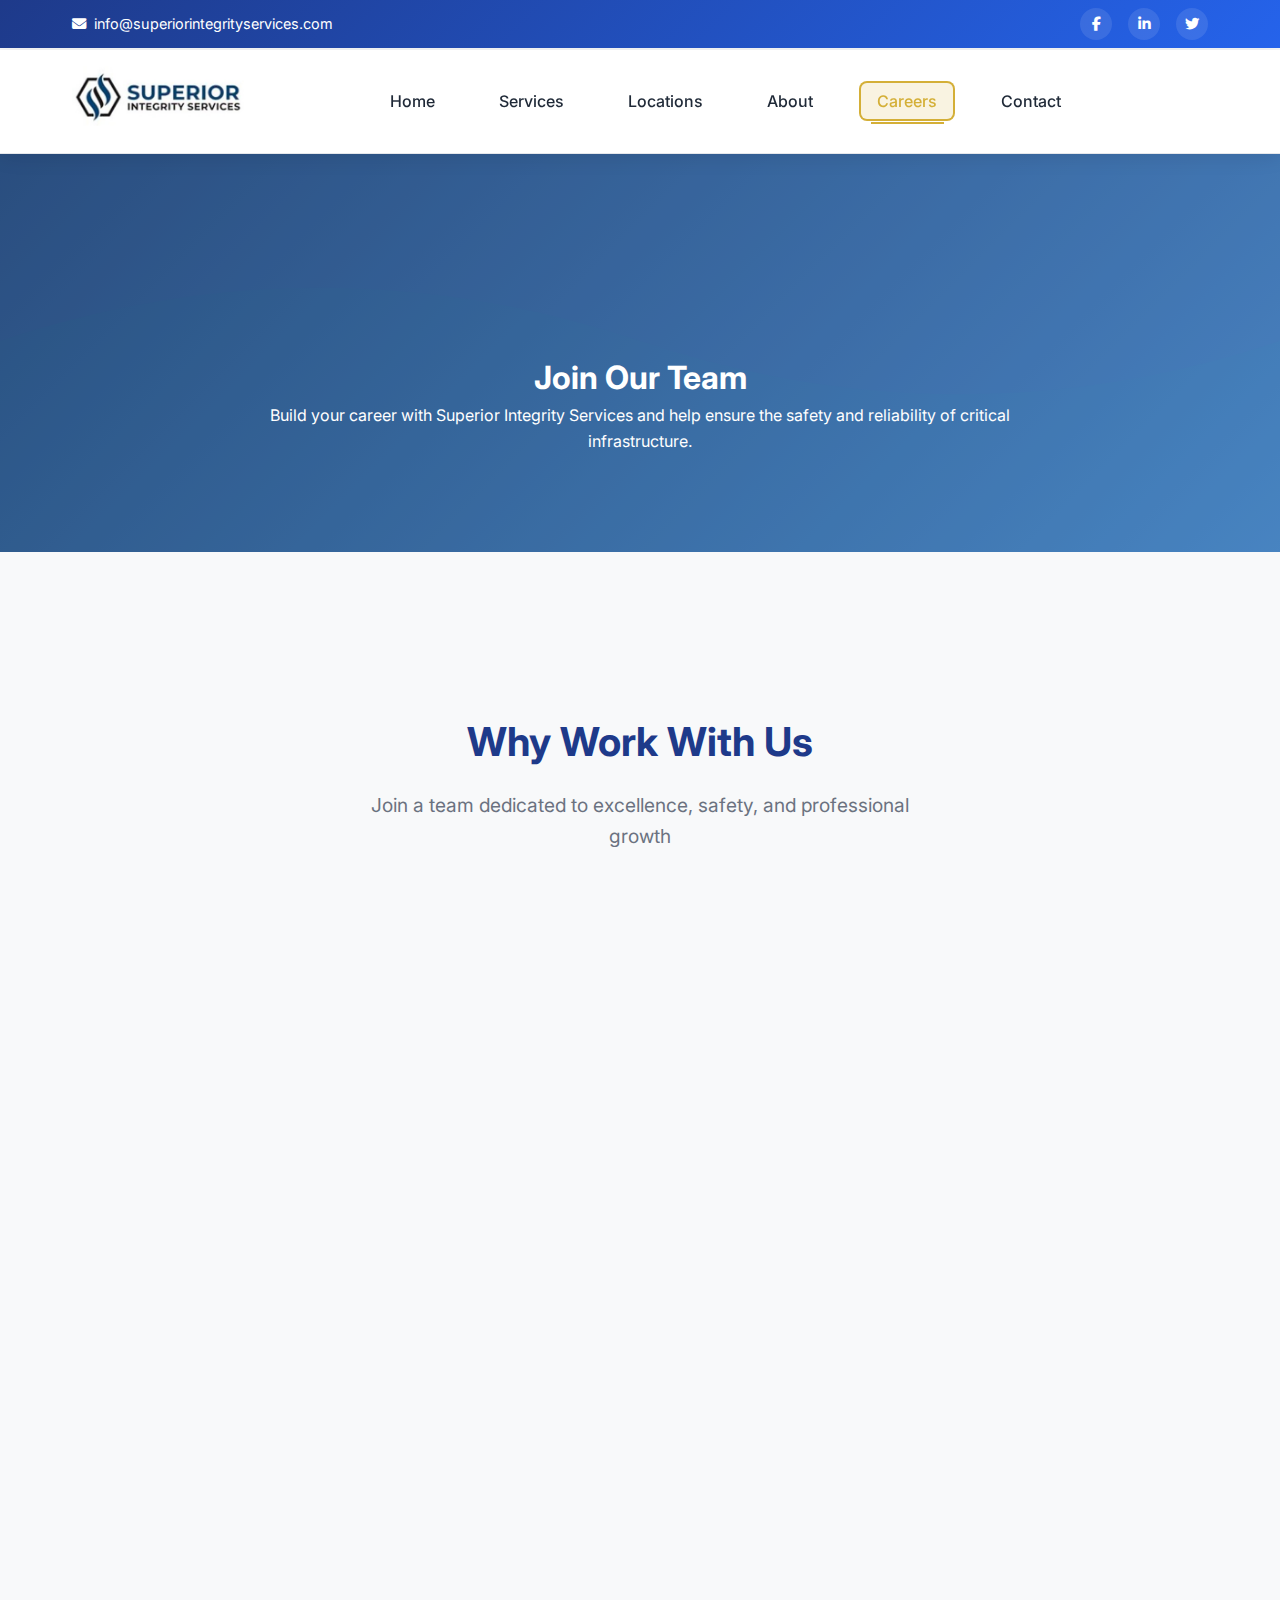
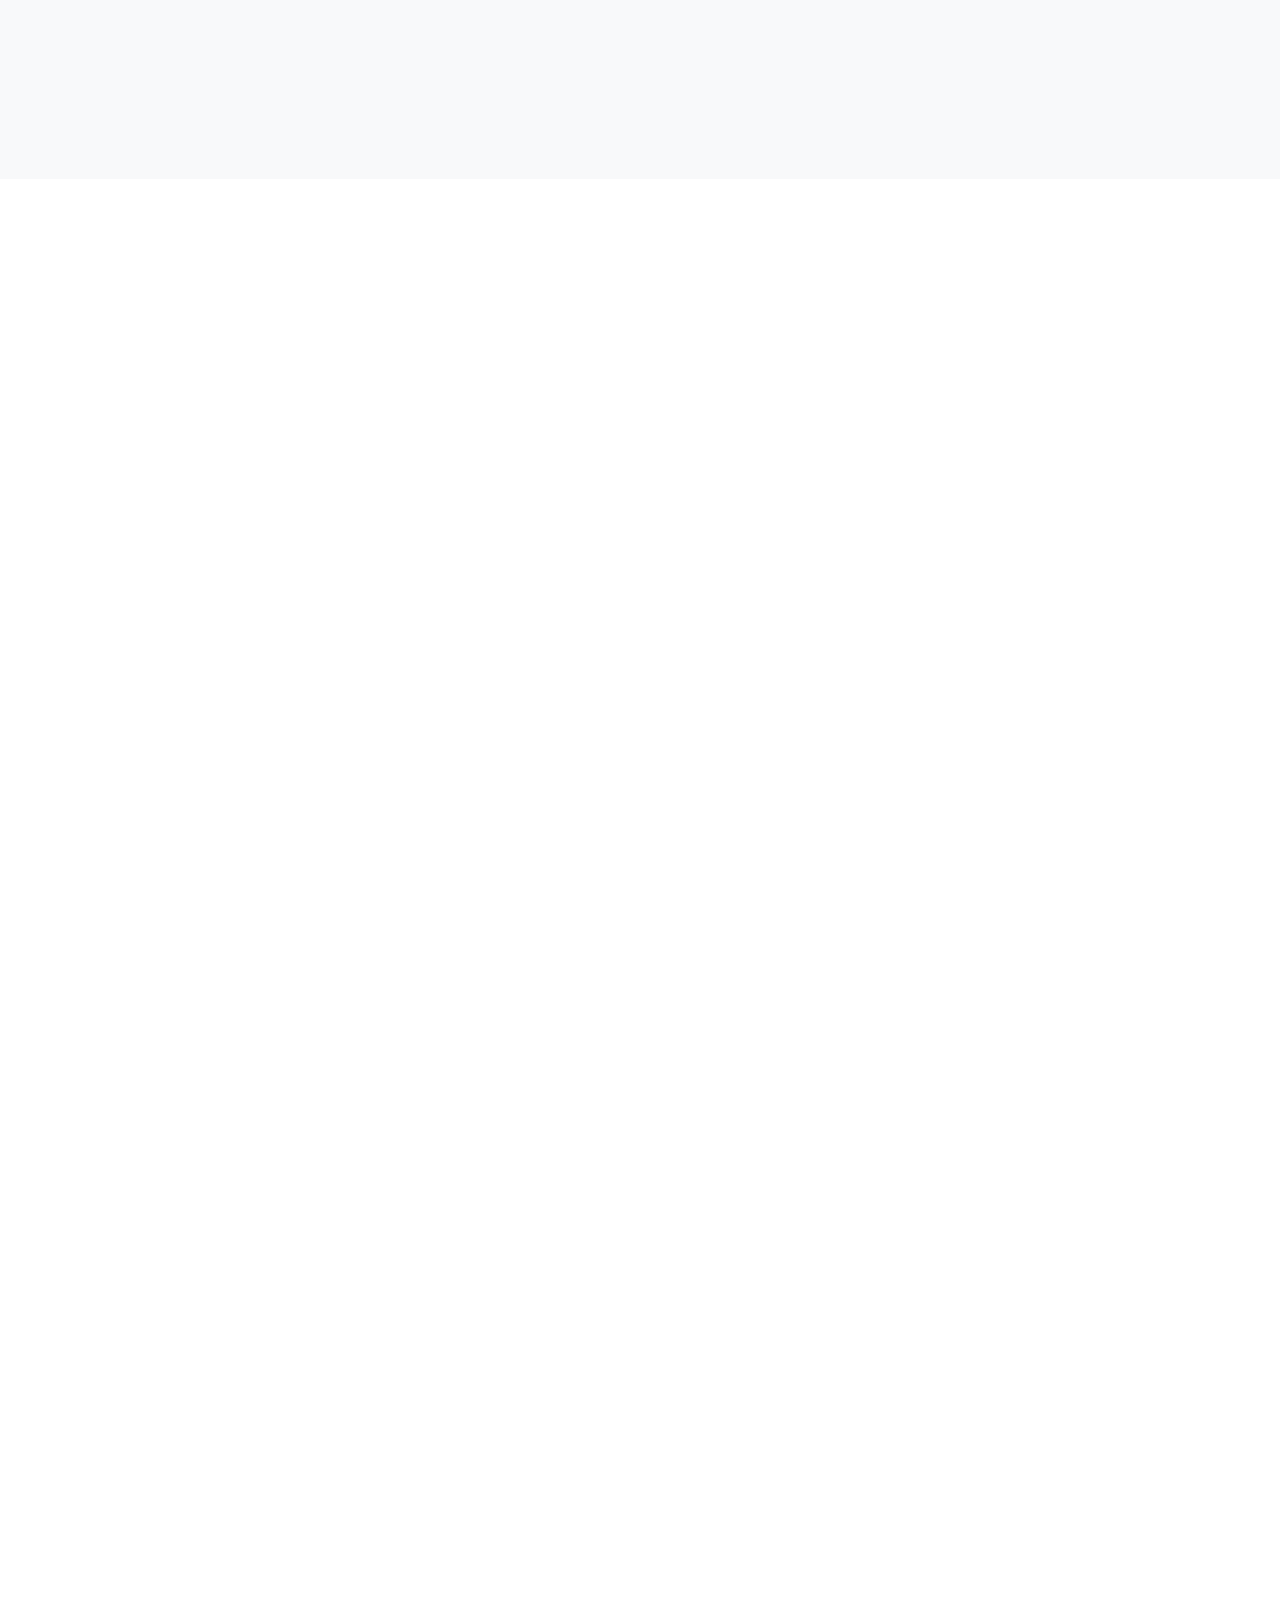
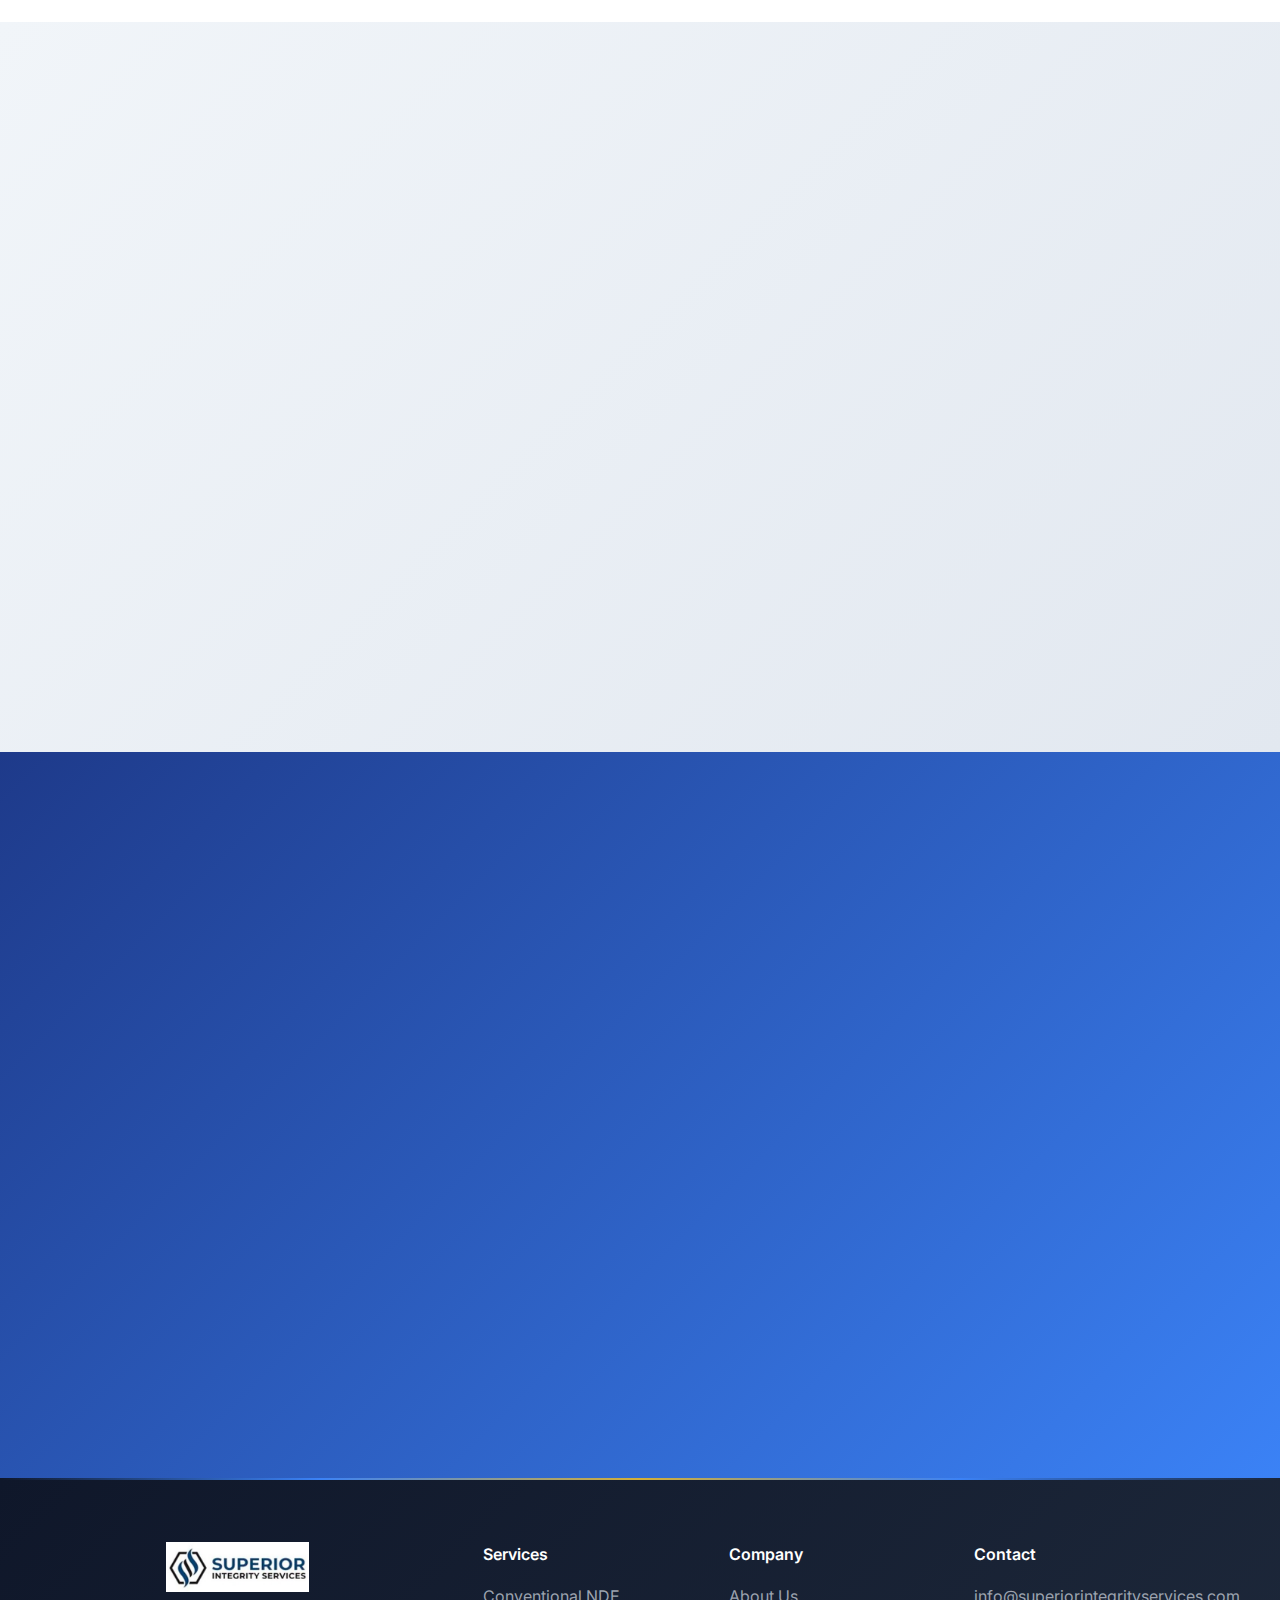
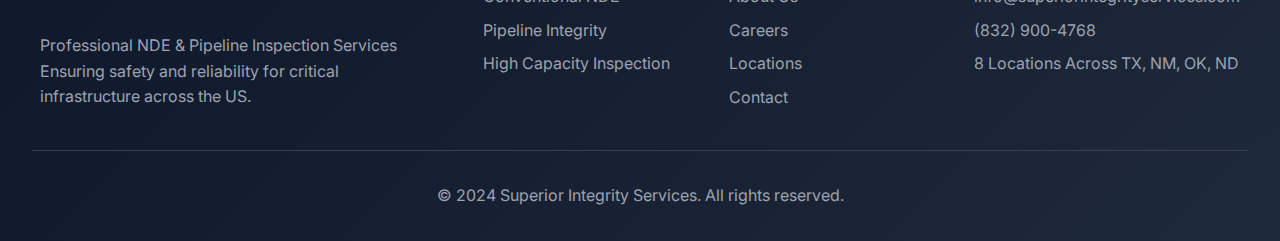
<file: careers.html>
<!DOCTYPE html>
<html lang="en">
<head>
    <meta charset="UTF-8">
    <meta name="viewport" content="width=device-width, initial-scale=1.0">
    <title>Careers - Superior Integrity Services</title>
    <meta name="description" content="Join the Superior Integrity Services team. Explore career opportunities in NDE and pipeline inspection across Texas, New Mexico, Oklahoma, and North Dakota.">
    <meta http-equiv="Cache-Control" content="no-cache, no-store, must-revalidate">
    <meta http-equiv="Pragma" content="no-cache">
    <meta http-equiv="Expires" content="0">
    <link rel="stylesheet" href="styles.css?v=2024">
    <link rel="preconnect" href="https://fonts.googleapis.com">
    <link rel="preconnect" href="https://fonts.gstatic.com" crossorigin>
    <link href="https://fonts.googleapis.com/css2?family=Inter:wght@300;400;500;600;700&display=swap" rel="stylesheet">
    <link rel="stylesheet" href="https://cdnjs.cloudflare.com/ajax/libs/font-awesome/6.4.0/css/all.min.css">
</head>
<body>
    <!-- Top Bar -->
    <div class="top-bar" id="topBar">
        <div class="top-bar-container">
            <div class="top-bar-left">
                <a href="mailto:info@superiorintegrityservices.com" class="top-bar-link">
                    <i class="fas fa-envelope"></i>
                    info@superiorintegrityservices.com
                </a>
            </div>
            <div class="top-bar-right">
                <div class="social-links">
                    <a href="#" class="social-link" aria-label="Facebook">
                        <i class="fab fa-facebook-f"></i>
                    </a>
                    <a href="https://www.linkedin.com/company/superior-integrity-services/" target="_blank" class="social-link" aria-label="LinkedIn">
                        <i class="fab fa-linkedin-in"></i>
                    </a>
                    <a href="#" class="social-link" aria-label="Twitter">
                        <i class="fab fa-twitter"></i>
                    </a>
                </div>
            </div>
        </div>
    </div>

    <!-- Header -->
    <header class="header" id="mainHeader" style="background: white !important; background-color: white !important;">
        <div class="nav-container">
            <div class="logo">
                <a href="index.html" class="logo-link">
                    <img src="images/sis.jpg" alt="Superior Integrity Services Logo" class="logo-image">
                </a>
            </div>
            <nav class="nav">
                <ul class="nav-menu">
                    <li><a href="index.html">Home</a></li>
                    <li><a href="index.html#services">Services</a></li>
                    <li><a href="index.html#locations">Locations</a></li>
                    <li><a href="index.html#about">About</a></li>
                    <li><a href="careers.html" class="active">Careers</a></li>
                    <li><a href="index.html#contact">Contact</a></li>
                </ul>

                <button class="mobile-menu-toggle" aria-label="Toggle mobile menu">
                    <span></span>
                    <span></span>
                    <span></span>
                </button>
            </nav>
        </div>
    </header>

    <!-- Careers Hero Section -->
    <section class="careers-hero">
        <div class="hero-background"></div>
        <div class="hero-content">
            <h1 class="fade-in">Join Our Team</h1>
            <p class="fade-in fade-in-delay-1">Build your career with Superior Integrity Services and help ensure the safety and reliability of critical infrastructure.</p>
        </div>
    </section>

    <!-- Why Work With Us Section -->
    <section class="why-work-section">
        <div class="container">
            <div class="section-header">
                <h2 class="section-title fade-in">Why Work With Us</h2>
                <p class="section-subtitle fade-in fade-in-delay-1">Join a team dedicated to excellence, safety, and professional growth</p>
            </div>
            
            <div class="benefits-grid">
                <div class="benefit-card fade-in">
                    <div class="benefit-icon">
                        <i class="fas fa-hard-hat"></i>
                    </div>
                    <h3>Safety First</h3>
                    <p>We prioritize the safety and well-being of every team member with comprehensive training and safety protocols.</p>
                </div>
                
                <div class="benefit-card fade-in fade-in-delay-1">
                    <div class="benefit-icon">
                        <i class="fas fa-graduation-cap"></i>
                    </div>
                    <h3>Professional Development</h3>
                    <p>Continuous learning opportunities, certifications, and career advancement paths in the NDE industry.</p>
                </div>
                
                <div class="benefit-card fade-in fade-in-delay-2">
                    <div class="benefit-icon">
                        <i class="fas fa-users"></i>
                    </div>
                    <h3>Team Environment</h3>
                    <p>Work alongside experienced professionals in a collaborative and supportive team environment.</p>
                </div>
                
                <div class="benefit-card fade-in fade-in-delay-3">
                    <div class="benefit-icon">
                        <i class="fas fa-map-marked-alt"></i>
                    </div>
                    <h3>Multiple Locations</h3>
                    <p>Opportunities across Texas, New Mexico, Oklahoma, and North Dakota with travel assignments available.</p>
                </div>
                
                <div class="benefit-card fade-in">
                    <div class="benefit-icon">
                        <i class="fas fa-dollar-sign"></i>
                    </div>
                    <h3>Competitive Benefits</h3>
                    <p>Comprehensive benefits package including health insurance, retirement plans, and competitive compensation.</p>
                </div>
                
                <div class="benefit-card fade-in fade-in-delay-1">
                    <div class="benefit-icon">
                        <i class="fas fa-tools"></i>
                    </div>
                    <h3>Cutting-Edge Technology</h3>
                    <p>Work with the latest NDE equipment and advanced inspection technologies in the industry.</p>
                </div>
            </div>
        </div>
    </section>

    <!-- Current Openings Section -->
    <section class="openings-section">
        <div class="container">
            <div class="section-header">
                <h2 class="section-title fade-in">Current Openings</h2>
                <p class="section-subtitle fade-in fade-in-delay-1">Explore our available positions across multiple locations</p>
            </div>
            
            <!-- BambooHR Integration Container -->
            <div class="bamboohr-container fade-in fade-in-delay-2">
                <div class="bamboohr-iframe-wrapper">
                    <iframe 
                        src="https://superiorintegrityservices.bamboohr.com/careers"
                        width="100%" 
                        height="800"
                        frameborder="0"
                        scrolling="yes"
                        title="Superior Integrity Services Careers - Job Openings"
                        class="bamboohr-iframe">
                    </iframe>
                </div>
                
                <div class="bamboohr-fallback">
                    <p>Having trouble viewing the job listings?</p>
                    <a href="https://superiorintegrityservices.bamboohr.com/careers" target="_blank" class="btn btn-secondary">
                        Open in New Window
                    </a>
                </div>
            </div>
        </div>
    </section>

    <!-- Application Process Section -->
    <section class="process-section">
        <div class="container">
            <div class="section-header">
                <h2 class="section-title fade-in">Application Process</h2>
                <p class="section-subtitle fade-in fade-in-delay-1">Simple steps to join our team</p>
            </div>
            
            <div class="process-steps">
                <div class="step-item fade-in">
                    <div class="step-number">1</div>
                    <div class="step-content">
                        <h3>Apply Online</h3>
                        <p>Submit your application and resume through our BambooHR careers portal.</p>
                    </div>
                </div>
                
                <div class="step-item fade-in fade-in-delay-1">
                    <div class="step-number">2</div>
                    <div class="step-content">
                        <h3>Initial Review</h3>
                        <p>Our HR team will review your qualifications and experience.</p>
                    </div>
                </div>
                
                <div class="step-item fade-in fade-in-delay-2">
                    <div class="step-number">3</div>
                    <div class="step-content">
                        <h3>Interview</h3>
                        <p>Meet with our team to discuss the role and your career goals.</p>
                    </div>
                </div>
                
                <div class="step-item fade-in fade-in-delay-3">
                    <div class="step-number">4</div>
                    <div class="step-content">
                        <h3>Welcome Aboard</h3>
                        <p>Start your career with comprehensive onboarding and training.</p>
                    </div>
                </div>
            </div>
        </div>
    </section>

    <!-- Contact for Careers Section -->
    <section class="careers-contact">
        <div class="container">
            <div class="careers-contact-content">
                <div class="careers-contact-text fade-in">
                    <h2>Questions About Careers?</h2>
                    <p>Have questions about our open positions or want to learn more about working at Superior Integrity Services? We're here to help.</p>
                    <div class="contact-info">
                        <div class="contact-item">
                            <i class="fas fa-envelope"></i>
                            <a href="mailto:careers@superiorintegrityservices.com" class="contact-link">
                                careers@superiorintegrityservices.com
                            </a>
                        </div>
                        <div class="contact-item">
                            <i class="fas fa-phone"></i>
                            <a href="tel:+18329004768" class="contact-link">
                                (832) 900-4768
                            </a>
                        </div>
                    </div>
                    <div class="careers-contact-cta">
                        <a href="index.html#contact" class="btn btn-secondary">Contact</a>
                    </div>
                </div>
            </div>
        </div>
    </section>

    <!-- Footer -->
    <footer class="footer">
        <div class="footer-content">
            <div class="footer-section">
                <div class="footer-logo">
                    <a href="index.html" class="footer-logo-link">
                        <img src="images/sis.jpg" alt="Superior Integrity Services Logo" class="footer-logo-image">
                    </a>
                </div>
                <p>Professional NDE & Pipeline Inspection Services</p>
                <p>Ensuring safety and reliability for critical infrastructure across the US.</p>
            </div>
            
            <div class="footer-section">
                <h4>Services</h4>
                <ul>
                    <li><a href="index.html#services">Conventional NDE</a></li>
                    <li><a href="index.html#services">Pipeline Integrity</a></li>
                    <li><a href="index.html#services">High Capacity Inspection</a></li>
                </ul>
            </div>
            
            <div class="footer-section">
                <h4>Company</h4>
                <ul>
                    <li><a href="index.html#about">About Us</a></li>
                    <li><a href="careers.html">Careers</a></li>
                    <li><a href="index.html#locations">Locations</a></li>
                    <li><a href="index.html#contact">Contact</a></li>
                </ul>
            </div>
            
            <div class="footer-section">
                <h4>Contact</h4>
                <ul>
                    <li>info@superiorintegrityservices.com</li>
                    <li>(832) 900-4768</li>
                    <li>8 Locations Across TX, NM, OK, ND</li>
                </ul>
            </div>
        </div>
        
        <div class="footer-bottom">
            <p>&copy; 2024 Superior Integrity Services. All rights reserved.</p>
        </div>
    </footer>

    <script src="script.js"></script>
</body>
</html>
</file>
<file: styles.css>
/* Reset and Base Styles */
* {
    margin: 0;
    padding: 0;
    box-sizing: border-box;
}

body {
    font-family: 'Inter', -apple-system, BlinkMacSystemFont, 'Segoe UI', sans-serif;
    line-height: 1.6;
    color: #333;
    background: #f8f9fa;
    scroll-behavior: smooth;
}

/* Page Load Animations */
.fade-in {
    opacity: 0;
    transform: translateY(30px);
    animation: fadeInUp 0.8s ease forwards;
}

.fade-in-delay-1 { animation-delay: 0.2s; }
.fade-in-delay-2 { animation-delay: 0.4s; }
.fade-in-delay-3 { animation-delay: 0.6s; }
.fade-in-delay-4 { animation-delay: 0.8s; }

.slide-in-left {
    opacity: 0;
    transform: translateX(-50px);
    animation: slideInLeft 0.8s ease forwards;
}

.slide-in-right {
    opacity: 0;
    transform: translateX(50px);
    animation: slideInRight 0.8s ease forwards;
}

@keyframes slideInLeft {
    to {
        opacity: 1;
        transform: translateX(0);
    }
}

@keyframes slideInRight {
    to {
        opacity: 1;
        transform: translateX(0);
    }
}

.scale-in {
    opacity: 0;
    transform: scale(0.8);
    animation: scaleIn 0.6s ease forwards;
}

@keyframes scaleIn {
    to {
        opacity: 1;
        transform: scale(1);
    }
}

.container {
    max-width: 1200px;
    margin: 0 auto;
    padding: 0 2rem;
}

/* Top Bar Styles */
.top-bar {
    background: linear-gradient(135deg, #1e3a8a 0%, #2563eb 100%);
    color: white;
    padding: 0.5rem 0;
    position: fixed;
    width: 100%;
    top: 0;
    z-index: 1001;
    font-size: 0.9rem;
    transition: all 0.3s ease;
    transform: translateY(0);
}

.top-bar.hidden {
    transform: translateY(-100%);
}

.top-bar-container {
    max-width: 1200px;
    margin: 0 auto;
    display: flex;
    justify-content: space-between;
    align-items: center;
    padding: 0 2rem;
}

.top-bar-link {
    color: white;
    text-decoration: none;
    display: flex;
    align-items: center;
    gap: 0.5rem;
    transition: color 0.3s ease;
}

.top-bar-link:hover {
    color: #93c5fd;
}

.social-links {
    display: flex;
    gap: 1rem;
}

.social-link {
    color: white;
    text-decoration: none;
    width: 32px;
    height: 32px;
    display: flex;
    align-items: center;
    justify-content: center;
    border-radius: 50%;
    background: rgba(255, 255, 255, 0.1);
    transition: all 0.3s ease;
}

.social-link:hover {
    background: rgba(255, 255, 255, 0.2);
    color: #93c5fd;
    transform: translateY(-2px);
}

/* Header Styles */
.header {
    background: white !important;
    background-color: white !important;
    color: #1f2937;
    padding: 1rem 0;
    position: fixed;
    width: 100%;
    top: 50px;
    z-index: 1000;
    box-shadow: 0 2px 20px rgba(0,0,0,0.1);
    transition: all 0.3s ease;
    border-bottom: 1px solid #e5e7eb;
}

.header.scrolled {
    top: 0;
    box-shadow: 0 4px 30px rgba(0,0,0,0.15);
}

.nav-container {
    max-width: 1200px;
    margin: 0 auto;
    display: flex;
    justify-content: space-between;
    align-items: center;
    padding: 0 2rem;
}

.logo {
    display: flex;
    align-items: center;
    font-size: 1.5rem;
    font-weight: 700;
    z-index: 1001;
}

.logo-link {
    display: block;
    text-decoration: none;
}

.logo-image {
    height: 60px;
    width: auto;
    object-fit: contain;
    border: none;
    outline: none;
    transition: opacity 0.3s ease;
}

.logo-link:hover .logo-image {
    opacity: 0.8;
}

.logo-subtitle {
    font-size: 0.8rem;
    font-weight: 400;
    opacity: 0.9;
}

.nav {
    position: relative;
    display: flex;
    align-items: center;
    justify-content: center;
    flex: 1;
}

.nav-menu {
    display: flex;
    list-style: none;
    gap: 2rem;
    align-items: center;
}

.header .nav-menu a {
    color: #1f2937 !important;
    text-decoration: none;
    font-weight: 500;
    transition: all 0.3s ease;
    padding: 0.5rem 1rem;
    border-radius: 6px;
    position: relative;
}

.nav-menu a:hover {
    color: #d4af37;
    background: rgba(212, 175, 55, 0.1);
}

.nav-menu a::after {
    content: '';
    position: absolute;
    width: 0;
    height: 2px;
    bottom: -5px;
    left: 50%;
    background: #d4af37;
    transition: all 0.3s ease;
}

.nav-menu a:hover::after {
    width: 80%;
    left: 10%;
}

/* Mobile Menu Toggle */
.mobile-menu-toggle {
    display: none;
    flex-direction: column;
    background: none;
    border: none;
    cursor: pointer;
    padding: 0.5rem;
    z-index: 1001;
    margin-left: auto;
}

.header .mobile-menu-toggle span {
    width: 25px;
    height: 3px;
    background: #1f2937 !important;
    margin: 3px 0;
    transition: 0.3s;
    border-radius: 2px;
}

.mobile-menu-toggle.active span:nth-child(1) {
    transform: rotate(-45deg) translate(-5px, 6px);
}

.mobile-menu-toggle.active span:nth-child(2) {
    opacity: 0;
}

.mobile-menu-toggle.active span:nth-child(3) {
    transform: rotate(45deg) translate(-5px, -6px);
}

/* Hero Section */
.hero {
    position: relative;
    color: white;
    text-align: center;
    padding: 12rem 2rem 8rem;
    margin-top: 130px;
    overflow: hidden;
    transition: margin-top 0.3s ease;
}

.hero.header-scrolled {
    margin-top: 80px;
}

.hero-background {
    position: absolute;
    top: 0;
    left: 0;
    right: 0;
    bottom: 0;
    background: linear-gradient(135deg, rgba(30, 58, 138, 0.9) 0%, rgba(59, 130, 246, 0.8) 100%);
    z-index: 1;
}

.hero-background::before {
    content: '';
    position: absolute;
    top: 0;
    left: 0;
    right: 0;
    bottom: 0;
    background: url('data:image/svg+xml,<svg xmlns="http://www.w3.org/2000/svg" viewBox="0 0 1200 600"><rect fill="%23134e4a" width="1200" height="600"/><path fill="%23065f46" opacity="0.3" d="M0,300 Q300,200 600,300 T1200,300 L1200,600 L0,600 Z"/></svg>');
    background-size: cover;
    background-position: center;
    opacity: 0.3;
}

.hero-content {
    position: relative;
    z-index: 2;
    max-width: 800px;
    margin: 0 auto;
}

.hero h1 {
    font-size: 3.5rem;
    font-weight: 700;
    margin-bottom: 1.5rem;
    text-shadow: 2px 2px 4px rgba(0,0,0,0.3);
    line-height: 1.2;
}

.hero p {
    font-size: 1.3rem;
    margin-bottom: 2rem;
    opacity: 0.95;
    line-height: 1.6;
}

.cta-buttons {
    display: flex;
    gap: 1rem;
    justify-content: center;
    flex-wrap: wrap;
    margin-top: 2rem;
}

.btn {
    padding: 1rem 2rem;
    border: none;
    border-radius: 8px;
    font-weight: 600;
    text-decoration: none;
    transition: all 0.3s ease;
    cursor: pointer;
    display: inline-block;
    font-size: 1rem;
    text-align: center;
    position: relative;
    overflow: hidden;
}

.btn-primary {
    background: #d4af37;
    color: white;
    box-shadow: 0 4px 15px rgba(212, 175, 55, 0.3);
    position: relative;
    animation: gentlePulse 3s ease-in-out infinite;
}

.btn-primary::before {
    content: '';
    position: absolute;
    top: 0;
    left: -100%;
    width: 100%;
    height: 100%;
    background: linear-gradient(90deg, transparent, rgba(255,255,255,0.2), transparent);
    transition: left 0.5s;
}

.btn-primary:hover::before {
    left: 100%;
}

.btn-primary:hover {
    background: #b8941f;
    transform: translateY(-3px);
    box-shadow: 0 8px 25px rgba(212, 175, 55, 0.5);
}

@keyframes gentlePulse {
    0%, 100% { 
        box-shadow: 0 4px 15px rgba(212, 175, 55, 0.3);
    }
    50% { 
        box-shadow: 0 4px 20px rgba(212, 175, 55, 0.45);
    }
}

.btn-secondary {
    background: transparent;
    color: white;
    border: 2px solid white;
}

.btn-secondary:hover {
    background: white;
    color: #1e3a8a;
    transform: translateY(-2px);
}

/* Stats Section */
.stats {
    background: white;
    padding: 4rem 2rem;
    margin: -4rem 2rem 0;
    border-radius: 16px;
    box-shadow: 0 10px 40px rgba(0,0,0,0.1);
    position: relative;
    z-index: 10;
    max-width: 1000px;
    margin-left: auto;
    margin-right: auto;
}

.stats-container {
    display: grid;
    grid-template-columns: repeat(auto-fit, minmax(200px, 1fr));
    gap: 2rem;
    text-align: center;
}

.stat-item {
    padding: 1rem;
    transition: transform 0.3s ease;
}

.stat-item:hover {
    transform: translateY(-8px) scale(1.05);
    box-shadow: 0 10px 25px rgba(30, 58, 138, 0.15);
}

.stat-number {
    font-size: 2.5rem;
    font-weight: 700;
    color: #1e3a8a;
    display: block;
    margin-bottom: 0.5rem;
}

.stat-label {
    color: #6b7280;
    font-weight: 500;
    font-size: 1rem;
}

/* Services Section */
.services {
    padding: 8rem 2rem;
    background: linear-gradient(135deg, #f1f5f9 0%, #e2e8f0 100%);
    background-attachment: fixed;
    position: relative;
}

.services::before {
    content: '';
    position: absolute;
    top: 0;
    left: 0;
    right: 0;
    bottom: 0;
    background: linear-gradient(135deg, rgba(30, 58, 138, 0.03) 0%, rgba(212, 175, 55, 0.02) 50%, rgba(59, 130, 246, 0.03) 100%);
    pointer-events: none;
}

/* Locations Section */
.locations {
    padding: 8rem 2rem;
    background: white;
}

.locations-grid {
    display: grid;
    grid-template-columns: repeat(auto-fit, minmax(300px, 1fr));
    gap: 2rem;
    margin-bottom: 4rem;
}

.location-card-link {
    text-decoration: none;
    color: inherit;
    display: block;
    transition: all 0.3s ease;
}

.location-card-link:hover {
    text-decoration: none;
    color: inherit;
}

.location-card {
    background: #f8f9fa;
    border-radius: 16px;
    padding: 2rem;
    box-shadow: 0 4px 20px rgba(0,0,0,0.08);
    transition: all 0.3s ease;
    position: relative;
    overflow: hidden;
    cursor: pointer;
}

.location-card-link:hover .location-card {
    transform: translateY(-8px) scale(1.02);
    box-shadow: 0 15px 40px rgba(0,0,0,0.2);
    background: #e9ecef;
}

.location-card-link::after {
    content: '📍';
    position: absolute;
    top: 1rem;
    right: 1rem;
    font-size: 1.2rem;
    opacity: 0.7;
    transition: all 0.3s ease;
    pointer-events: none;
}

.location-card-link:hover::after {
    opacity: 1;
    transform: scale(1.1);
}

.location-card::before {
    content: '';
    position: absolute;
    top: 0;
    left: 0;
    right: 0;
    height: 4px;
    background: linear-gradient(135deg, #1e3a8a 0%, #3b82f6 100%);
}

.location-header {
    display: flex;
    align-items: center;
    justify-content: space-between;
    margin-bottom: 1.5rem;
}

.location-header h3 {
    font-size: 1.5rem;
    font-weight: 600;
    color: #1e3a8a;
    margin: 0;
}

.location-badge {
    background: #d4af37;
    color: white;
    padding: 0.25rem 0.75rem;
    border-radius: 20px;
    font-size: 0.75rem;
    font-weight: 600;
    text-transform: uppercase;
    letter-spacing: 0.5px;
}

.location-info {
    display: flex;
    flex-direction: column;
    gap: 1rem;
}

.location-detail {
    display: flex;
    align-items: flex-start;
    gap: 0.75rem;
}

.location-icon {
    color: #3b82f6;
    flex-shrink: 0;
    margin-top: 0.2rem;
}

.location-detail span {
    color: #6b7280;
    line-height: 1.5;
}

.location-detail a {
    color: #1e3a8a;
    text-decoration: none;
    font-weight: 500;
    transition: color 0.3s ease;
}

.location-detail a:hover {
    color: #3b82f6;
}

.map-section {
    text-align: center;
    margin-top: 4rem;
}

.map-section h3 {
    font-size: 2rem;
    color: #1e3a8a;
    margin-bottom: 2rem;
    font-weight: 600;
}

.map-container {
    border-radius: 16px;
    overflow: hidden;
    box-shadow: 0 8px 30px rgba(0,0,0,0.1);
    margin: 2rem 0;
}

.map-container {
    position: relative;
}

.map-container iframe {
    width: 100%;
    height: 450px;
    border: none;
}

/* Leaflet map styles */
#leafletMap {
    border-radius: 8px;
}

/* Leaflet custom marker styles */
.custom-div-icon {
    background: transparent !important;
    border: none !important;
}

/* Leaflet popup styling */
.leaflet-popup-content-wrapper {
    border-radius: 8px;
    box-shadow: 0 4px 12px rgba(0, 0, 0, 0.15);
}

.leaflet-popup-content {
    margin: 12px 16px;
    font-family: 'Inter', sans-serif;
}

/* Leaflet zoom controls z-index fix */
.leaflet-control-zoom,
.leaflet-control-zoom-in,
.leaflet-control-zoom-out,
.leaflet-control {
    z-index: 999 !important;
}

.leaflet-top,
.leaflet-bottom {
    z-index: 999 !important;
}

.map-overlay {
    position: absolute;
    top: 20px;
    right: 20px;
    background: rgba(255, 255, 255, 0.95);
    color: #333;
    padding: 1.5rem;
    border-radius: 12px;
    box-shadow: 0 4px 15px rgba(0,0,0,0.2);
    max-width: 300px;
    backdrop-filter: blur(10px);
    z-index: 999;
}

.map-overlay-content {
    text-align: left;
}

.map-overlay h4 {
    font-size: 1.2rem;
    margin-bottom: 0.5rem;
    font-weight: 600;
    color: #1e3a8a;
}

.map-overlay p {
    margin-bottom: 1rem;
    font-size: 0.9rem;
    color: #6b7280;
}

.location-pins {
    display: grid;
    grid-template-columns: repeat(2, 1fr);
    gap: 0.3rem;
}

.pin-item {
    background: #f0f9ff;
    color: #1e3a8a;
    padding: 0.4rem 0.8rem;
    border-radius: 15px;
    font-size: 0.8rem;
    font-weight: 500;
    text-align: center;
    border: 1px solid #bfdbfe;
    position: relative;
    transition: all 0.3s ease;
}

.interactive-pin {
    cursor: pointer;
    user-select: none;
}

.interactive-pin:hover {
    background: #1e3a8a;
    color: white;
    transform: translateY(-2px);
    box-shadow: 0 4px 12px rgba(30, 58, 138, 0.3);
}

.interactive-pin.active {
    background: #d4af37;
    color: white;
    box-shadow: 0 4px 12px rgba(212, 175, 55, 0.4);
}

.pin-info {
    position: absolute;
    bottom: 100%;
    left: 50%;
    transform: translateX(-50%);
    background: rgba(30, 58, 138, 0.95);
    color: white;
    padding: 0.75rem;
    border-radius: 8px;
    font-size: 0.75rem;
    white-space: nowrap;
    opacity: 0;
    visibility: hidden;
    transition: all 0.3s ease;
    backdrop-filter: blur(10px);
    z-index: 10;
    margin-bottom: 0.5rem;
    box-shadow: 0 4px 15px rgba(0,0,0,0.2);
}

.pin-info::after {
    content: '';
    position: absolute;
    top: 100%;
    left: 50%;
    transform: translateX(-50%);
    width: 0;
    height: 0;
    border-left: 5px solid transparent;
    border-right: 5px solid transparent;
    border-top: 5px solid rgba(30, 58, 138, 0.95);
}

.interactive-pin:hover .pin-info {
    opacity: 1;
    visibility: visible;
    transform: translateX(-50%) translateY(-5px);
}

.pin-address {
    font-weight: 500;
    margin-bottom: 0.25rem;
}

.pin-phone {
    font-weight: 600;
    color: #d4af37;
}

.map-reset {
    margin-top: 1rem;
    text-align: center;
}

.reset-map-btn {
    background: linear-gradient(135deg, #1e3a8a 0%, #3b82f6 100%);
    color: white;
    border: none;
    padding: 0.5rem 1rem;
    border-radius: 8px;
    font-size: 0.8rem;
    font-weight: 500;
    cursor: pointer;
    transition: all 0.3s ease;
    display: inline-flex;
    align-items: center;
    gap: 0.5rem;
}

.reset-map-btn:hover {
    background: linear-gradient(135deg, #3b82f6 0%, #1e3a8a 100%);
    transform: translateY(-2px);
    box-shadow: 0 4px 12px rgba(30, 58, 138, 0.3);
}

.map-note {
    color: #6b7280;
    font-size: 1.1rem;
    max-width: 600px;
    margin: 2rem auto 0;
    line-height: 1.6;
}

.section-header {
    text-align: center;
    margin-bottom: 4rem;
}

.section-title {
    font-size: 2.5rem;
    font-weight: 700;
    color: #1e3a8a;
    margin-bottom: 1rem;
}

.section-subtitle {
    font-size: 1.2rem;
    color: #6b7280;
    max-width: 600px;
    margin: 0 auto;
    line-height: 1.6;
}

.services-grid {
    display: grid;
    grid-template-columns: repeat(3, 1fr);
    gap: 2rem;
    align-items: stretch;
}

.service-card {
    background: white;
    border-radius: 16px;
    overflow: hidden;
    box-shadow: 0 4px 20px rgba(0,0,0,0.08);
    transition: all 0.4s ease;
    position: relative;
    display: flex;
    flex-direction: column;
    height: auto;
    min-height: 600px;
}

.service-card.main-service:hover {
    transform: translateY(-8px) scale(1.02);
    box-shadow: 0 20px 40px rgba(0,0,0,0.15);
}

/* Service Stats Section */
.service-stats {
    background: linear-gradient(135deg, #1e3a8a 0%, #3b82f6 100%);
    color: white;
    padding: 1.5rem;
    display: grid;
    grid-template-columns: 1fr 1fr;
    gap: 1rem;
    position: relative;
    overflow: hidden;
}

.service-stats::before {
    content: '';
    position: absolute;
    top: 0;
    left: 0;
    right: 0;
    bottom: 0;
    background: linear-gradient(45deg, transparent 30%, rgba(212, 175, 55, 0.1) 50%, transparent 70%);
    animation: shimmer 3s ease-in-out infinite;
}

@keyframes shimmer {
    0%, 100% { transform: translateX(-100%); }
    50% { transform: translateX(100%); }
}

.service-stat-item {
    text-align: center;
    position: relative;
    z-index: 1;
}

.service-stat-number {
    display: block;
    font-size: 2rem;
    font-weight: 700;
    color: #d4af37;
    margin-bottom: 0.25rem;
    text-shadow: 0 2px 4px rgba(0,0,0,0.2);
}

.service-stat-label {
    display: block;
    font-size: 0.9rem;
    font-weight: 500;
    color: rgba(255, 255, 255, 0.9);
    text-transform: uppercase;
    letter-spacing: 0.5px;
}

.service-image {
    height: 200px;
    overflow: hidden;
    position: relative;
}

.service-image img {
    width: 100%;
    height: 100%;
    object-fit: cover;
    transition: transform 0.4s ease;
}

.service-card:hover .service-image img {
    transform: scale(1.1);
}

.service-content {
    padding: 2rem;
    flex: 1;
    display: flex;
    flex-direction: column;
}

.service-title {
    font-size: 1.5rem;
    font-weight: 600;
    color: #1e3a8a;
    margin-bottom: 1rem;
}

.service-description {
    color: #6b7280;
    margin-bottom: 1.5rem;
    line-height: 1.6;
    flex-shrink: 0;
}

.sub-services {
    display: grid;
    gap: 0.75rem;
    margin-bottom: 2rem;
    flex: 1;
}

.sub-service-item {
    display: flex;
    align-items: center;
    gap: 1rem;
    padding: 0.75rem;
    border-radius: 8px;
    background: #f8fafc;
    border: 1px solid #e2e8f0;
    transition: all 0.3s ease;
    cursor: pointer;
}

.sub-service-item:hover {
    background: #f1f5f9;
    border-color: #d4af37;
    transform: translateX(5px);
    box-shadow: 0 4px 12px rgba(212, 175, 55, 0.2);
}

.sub-service-item.active {
    background: #fef3c7;
    border-color: #d4af37;
}

.sub-service-item.active .sub-service-info h4 {
    color: #d4af37;
}

.sub-service-icon {
    width: 40px;
    height: 40px;
    border-radius: 8px;
    object-fit: cover;
    flex-shrink: 0;
}

.sub-service-info h4 {
    font-size: 0.9rem;
    font-weight: 600;
    color: #1e3a8a;
    margin-bottom: 0.25rem;
}

.sub-service-info p {
    font-size: 0.8rem;
    color: #6b7280;
    margin: 0;
}

.service-cta-btn {
    background: linear-gradient(135deg, #d4af37 0%, #f59e0b 100%);
    color: white;
    border: none;
    padding: 0.75rem 1.5rem;
    border-radius: 8px;
    font-weight: 600;
    cursor: pointer;
    transition: all 0.3s ease;
    text-transform: uppercase;
    letter-spacing: 0.5px;
    font-size: 0.9rem;
    margin-top: auto;
    position: relative;
    overflow: hidden;
}

.service-cta-btn::before {
    content: '';
    position: absolute;
    top: 0;
    left: -100%;
    width: 100%;
    height: 100%;
    background: linear-gradient(90deg, transparent, rgba(255,255,255,0.3), transparent);
    transition: left 0.5s;
}

.service-cta-btn:hover::before {
    left: 100%;
}

.service-cta-btn:hover {
    background: linear-gradient(135deg, #f59e0b 0%, #d4af37 100%);
    transform: translateY(-2px);
    box-shadow: 0 8px 20px rgba(212, 175, 55, 0.4);
}

/* About Section */
.about {
    padding: 8rem 2rem;
    background: linear-gradient(145deg, #f8fafc 0%, #e2e8f0 100%);
    position: relative;
}

.about::before {
    content: '';
    position: absolute;
    top: 0;
    left: 0;
    right: 0;
    bottom: 0;
    background: url('data:image/svg+xml,<svg xmlns="http://www.w3.org/2000/svg" viewBox="0 0 1000 1000"><defs><pattern id="grain" width="100" height="100" patternUnits="userSpaceOnUse"><circle cx="50" cy="50" r="1" fill="%23cbd5e1" opacity="0.3"/></pattern></defs><rect width="100%" height="100%" fill="url(%23grain)"/></svg>');
    opacity: 0.5;
    pointer-events: none;
}

.about-content {
    display: grid;
    grid-template-columns: 1fr 1fr;
    gap: 4rem;
    align-items: center;
}

.about-text h2 {
    font-size: 2.5rem;
    color: #1e3a8a;
    margin-bottom: 1.5rem;
    font-weight: 700;
}

.about-text p {
    margin-bottom: 1.5rem;
    color: #6b7280;
    font-size: 1.1rem;
    line-height: 1.7;
}

.about-features {
    display: grid;
    gap: 1.5rem;
    margin: 2rem 0;
}

.feature {
    padding: 1.5rem;
    background: #f8f9fa;
    border-radius: 12px;
    border-left: 4px solid #3b82f6;
}

.feature h4 {
    color: #1e3a8a;
    font-weight: 600;
    margin-bottom: 0.5rem;
}

.feature p {
    color: #6b7280;
    font-size: 0.95rem;
    margin: 0;
}

.about-image {
    border-radius: 16px;
    overflow: hidden;
    box-shadow: 0 10px 30px rgba(0,0,0,0.1);
}

.about-image img {
    width: 100%;
    height: 100%;
    object-fit: cover;
    min-height: 400px;
}

/* Contact Section */
.contact {
    background: linear-gradient(135deg, #1e3a8a 0%, #3b82f6 100%);
    color: white;
    padding: 6rem 2rem;
    text-align: center;
    position: relative;
    overflow: hidden;
}

.contact::before {
    content: '';
    position: absolute;
    top: 0;
    left: 0;
    right: 0;
    bottom: 0;
    background: url('data:image/svg+xml,<svg xmlns="http://www.w3.org/2000/svg" viewBox="0 0 1000 300"><path fill="rgba(255,255,255,0.05)" d="M0,100 Q250,50 500,100 T1000,100 L1000,300 L0,300 Z"/></svg>');
    background-size: cover;
    background-position: bottom;
}

.contact > * {
    position: relative;
    z-index: 1;
}

.contact h2 {
    font-size: 2.5rem;
    margin-bottom: 1rem;
    font-weight: 700;
}

.contact p {
    font-size: 1.2rem;
    margin-bottom: 2rem;
    opacity: 0.9;
}

.contact-info {
    display: flex;
    justify-content: center;
    gap: 3rem;
    flex-wrap: wrap;
    margin-top: 3rem;
}

.contact-item {
    display: flex;
    flex-direction: column;
    align-items: center;
    gap: 0.5rem;
    padding: 1.5rem;
    background: rgba(255,255,255,0.1);
    border-radius: 12px;
    transition: all 0.3s ease;
    backdrop-filter: blur(10px);
    text-decoration: none;
    color: inherit;
    cursor: pointer;
}

.contact-item:hover {
    background: rgba(255,255,255,0.15);
    transform: translateY(-5px);
    text-decoration: none;
    color: inherit;
}

.contact-icon {
    width: 50px;
    height: 50px;
    background: rgba(255,255,255,0.2);
    border-radius: 50%;
    display: flex;
    align-items: center;
    justify-content: center;
    margin-bottom: 0.5rem;
}

.contact-item span:first-of-type {
    font-weight: 600;
    font-size: 1rem;
}

.contact-item span:last-of-type {
    opacity: 0.9;
    font-size: 0.95rem;
}

/* Footer */
.footer {
    background: linear-gradient(135deg, #0f172a 0%, #1e293b 100%);
    color: #9ca3af;
    padding: 4rem 2rem 2rem;
    position: relative;
    overflow: hidden;
}

.footer::before {
    content: '';
    position: absolute;
    top: 0;
    left: 0;
    right: 0;
    height: 2px;
    background: linear-gradient(90deg, transparent, #3b82f6, #d4af37, #3b82f6, transparent);
}

.footer-content {
    display: grid;
    grid-template-columns: 2fr 1fr 1fr 1fr;
    gap: 3rem;
    margin-bottom: 2rem;
    max-width: 1200px;
    margin-left: auto;
    margin-right: auto;
    position: relative;
    z-index: 1;
}

.footer-section h4 {
    color: white;
    font-weight: 600;
    margin-bottom: 1rem;
}

.footer-section ul {
    list-style: none;
}

.footer-section ul li {
    margin-bottom: 0.5rem;
}

.footer-section ul li a {
    color: #9ca3af;
    text-decoration: none;
    transition: color 0.3s ease;
}

.footer-section ul li a:hover {
    color: white;
}

.footer-logo {
    display: flex;
    flex-direction: column;
    align-items: center;
    font-size: 1.2rem;
    font-weight: 600;
    margin-bottom: 1rem;
    color: white;
    text-align: center;
}

.footer-logo-link {
    display: block;
    text-decoration: none;
}

.footer-logo-image {
    height: 50px;
    width: auto;
    object-fit: contain;
    border: none;
    outline: none;
    margin-bottom: 1rem;
    transition: opacity 0.3s ease;
}

.footer-logo-link:hover .footer-logo-image {
    opacity: 0.8;
}

.footer-logo .logo-subtitle {
    font-size: 0.7rem;
    font-weight: 400;
    opacity: 0.8;
}

.footer-bottom {
    text-align: center;
    padding-top: 2rem;
    border-top: 1px solid #374151;
}

/* Animations */
@keyframes fadeInUp {
    from {
        opacity: 0;
        transform: translateY(30px);
    }
    to {
        opacity: 1;
        transform: translateY(0);
    }
}

.service-card,
.stat-item,
.feature {
    animation: fadeInUp 0.6s ease forwards;
}

/* Responsive Design */
@media (max-width: 1024px) {
    .services-grid {
        grid-template-columns: repeat(2, 1fr);
        gap: 2rem;
    }

    .service-card {
        margin: 0 1rem;
        min-height: 500px;
    }
    
    .service-stats {
        padding: 1.25rem;
    }
    
    .service-stat-number {
        font-size: 1.75rem;
    }

    .sub-service-item {
        padding: 0.75rem;
        gap: 0.75rem;
    }

    .sub-service-icon {
        width: 50px;
        height: 50px;
    }

    .sub-service-info h4 {
        font-size: 1rem;
    }

    .sub-service-info p {
        font-size: 0.85rem;
    }
    
    .about-content {
        gap: 3rem;
    }
}

@media (max-width: 768px) {
    .top-bar-container {
        padding: 0 1rem;
    }

    .top-bar-link {
        font-size: 0.8rem;
    }

    .top-bar-link span {
        display: none;
    }

    .social-links {
        gap: 0.5rem;
    }

    .social-link {
        width: 28px;
        height: 28px;
        font-size: 0.8rem;
    }

    .nav-menu {
        position: fixed;
        top: 130px;
        left: 0;
        width: 100%;
        height: calc(100vh - 130px);
        background: linear-gradient(135deg, #1e3a8a 0%, #3b82f6 100%);
        flex-direction: column;
        justify-content: flex-start;
        align-items: center;
        padding-top: 2rem;
        transform: translateX(-100%);
        transition: transform 0.3s ease;
        gap: 0;
    }

    .nav-menu.scrolled {
        top: 80px;
        height: calc(100vh - 80px);
    }

    .nav-menu.active {
        transform: translateX(0);
    }

    .nav-menu li {
        width: 100%;
        text-align: center;
        margin: 0.5rem 0;
    }

    .nav-menu a {
        display: block;
        padding: 1rem 2rem;
        width: 100%;
        border-bottom: 1px solid rgba(255,255,255,0.1);
        color: white;
    }

    .nav-menu a:hover {
        color: #d4af37;
        background: rgba(212, 175, 55, 0.1);
    }

    .mobile-menu-toggle {
        display: flex;
    }

    .nav {
        justify-content: space-between;
    }

    .hero h1 {
        font-size: 2.5rem;
    }

    .hero p {
        font-size: 1.1rem;
    }

    .cta-buttons {
        flex-direction: column;
        align-items: center;
        gap: 1rem;
    }

    .btn {
        width: 100%;
        max-width: 300px;
    }

    .about-content {
        grid-template-columns: 1fr;
        text-align: center;
        gap: 2rem;
    }

    .contact-info {
        flex-direction: column;
        gap: 1.5rem;
    }

    .services-grid {
        grid-template-columns: 1fr;
    }

    .locations-grid {
        grid-template-columns: 1fr;
        gap: 1.5rem;
    }

    .location-card {
        padding: 1.5rem;
    }

    .location-header {
        flex-direction: column;
        align-items: flex-start;
        gap: 0.5rem;
    }

    .stats {
        margin: -2rem 1rem 0;
        padding: 3rem 1.5rem;
    }

    .stats-container {
        grid-template-columns: repeat(2, 1fr);
        gap: 1.5rem;
    }

    .section-title {
        font-size: 2rem;
    }

    .about-text h2 {
        font-size: 2rem;
    }

    .contact h2 {
        font-size: 2rem;
    }

    .footer-content {
        grid-template-columns: 1fr;
        text-align: center;
    }
}

@media (max-width: 480px) {
    .top-bar-container {
        flex-direction: column;
        gap: 0.5rem;
        padding: 0.25rem 1rem;
    }

    .top-bar-link {
        font-size: 0.75rem;
    }

    .social-links {
        gap: 0.25rem;
    }

    .hero {
        padding: 10rem 1rem 6rem;
    }

    .hero h1 {
        font-size: 2rem;
    }

    .stats-container {
        grid-template-columns: 1fr;
    }

    .services,
    .about,
    .contact,
    .locations {
        padding: 4rem 1rem;
    }

    .service-card,
    .location-card {
        margin: 0;
    }

    .services-grid {
        grid-template-columns: 1fr;
        gap: 1.5rem;
    }
    
    .service-card {
        min-height: auto;
    }
    
    .service-stats {
        padding: 1rem;
        gap: 0.75rem;
    }
    
    .service-stat-number {
        font-size: 1.5rem;
    }
    
    .service-stat-label {
        font-size: 0.8rem;
    }

    .sub-service-item {
        flex-direction: column;
        text-align: center;
        padding: 1rem;
    }

    .sub-service-icon {
        width: 40px;
        height: 40px;
    }

    .service-title {
        font-size: 1.5rem;
    }

    .map-section h3 {
        font-size: 1.5rem;
    }

    .nav-container {
        padding: 0 1rem;
    }

    .logo-image {
        height: 45px;
    }

    .footer-logo-image {
        height: 35px;
    }

    .map-container iframe {
        height: 350px;
    }

    .map-overlay {
        position: static;
        margin: 1rem 0;
        max-width: none;
    }

    .map-overlay-content {
        text-align: center;
    }

    .location-pins {
        grid-template-columns: repeat(2, 1fr);
        gap: 0.3rem;
    }

    .pin-item {
        font-size: 0.7rem;
        padding: 0.3rem 0.6rem;
    }
}

/* Accessibility */
@media (prefers-reduced-motion: reduce) {
    * {
        animation-duration: 0.01ms !important;
        animation-iteration-count: 1 !important;
        transition-duration: 0.01ms !important;
    }
    
    html {
        scroll-behavior: auto;
    }
}

/* Focus styles for accessibility */
a:focus,
button:focus {
    outline: 2px solid #d4af37;
    outline-offset: 2px;
}

/* Navigation focus fix - prevent shifting during scroll */
.header .nav-menu a:focus:not(.active) {
    outline: none;
    background: rgba(212, 175, 55, 0.15);
    box-shadow: 0 0 0 2px #d4af37;
}

/* Careers Page Styles */
.careers-hero {
    position: relative;
    color: white;
    text-align: center;
    padding: 12rem 2rem 8rem;
    margin-top: 130px;
    overflow: hidden;
    transition: margin-top 0.3s ease;
}

.careers-hero.header-scrolled {
    margin-top: 80px;
}

.why-work-section {
    padding: 8rem 2rem;
    background: #f8f9fa;
}

.benefits-grid {
    display: grid;
    grid-template-columns: repeat(auto-fit, minmax(350px, 1fr));
    gap: 2rem;
    margin-top: 3rem;
}

.benefit-card {
    background: white;
    padding: 2.5rem;
    border-radius: 16px;
    text-align: center;
    box-shadow: 0 4px 20px rgba(0,0,0,0.08);
    transition: all 0.3s ease;
}

.benefit-card:hover {
    transform: translateY(-8px);
    box-shadow: 0 15px 40px rgba(0,0,0,0.15);
}

.benefit-icon {
    width: 80px;
    height: 80px;
    margin: 0 auto 1.5rem;
    background: linear-gradient(135deg, #1e3a8a 0%, #3b82f6 100%);
    border-radius: 50%;
    display: flex;
    align-items: center;
    justify-content: center;
    color: white;
    font-size: 2rem;
}

.benefit-card h3 {
    font-size: 1.5rem;
    font-weight: 600;
    color: #1e3a8a;
    margin-bottom: 1rem;
}

.benefit-card p {
    color: #6b7280;
    line-height: 1.6;
}

.openings-section {
    padding: 8rem 2rem;
    background: white;
}

.bamboohr-container {
    max-width: 1200px;
    margin: 0 auto;
    text-align: center;
}

.bamboohr-header {
    margin-bottom: 2rem;
}

.bamboohr-header h3 {
    font-size: 2rem;
    font-weight: 600;
    color: #1e3a8a;
    margin-bottom: 0.5rem;
}

.bamboohr-header p {
    font-size: 1.1rem;
    color: #6b7280;
}

.bamboohr-iframe-wrapper {
    background: white;
    border-radius: 16px;
    box-shadow: 0 4px 20px rgba(0,0,0,0.1);
    overflow: hidden;
    margin-bottom: 2rem;
    border: 1px solid #e5e7eb;
}

.bamboohr-iframe {
    width: 100%;
    min-height: 800px;
    border: none;
    display: block;
}

.bamboohr-fallback {
    background: #f8f9fa;
    padding: 2rem;
    border-radius: 12px;
    border: 2px dashed #d1d5db;
}

.bamboohr-fallback p {
    font-size: 1rem;
    color: #6b7280;
    margin-bottom: 1rem;
}

.bamboohr-fallback .btn {
    color: #1f2937 !important;
    background: white !important;
    border: 2px solid #d4af37 !important;
}

.bamboohr-fallback .btn:hover {
    background: #d4af37 !important;
    color: white !important;
}

.process-section {
    padding: 8rem 2rem;
    background: linear-gradient(135deg, #f1f5f9 0%, #e2e8f0 100%);
}

.process-steps {
    display: grid;
    grid-template-columns: repeat(auto-fit, minmax(250px, 1fr));
    gap: 2rem;
    margin-top: 3rem;
}

.step-item {
    text-align: center;
    padding: 2rem;
}

.step-number {
    width: 60px;
    height: 60px;
    background: #d4af37;
    color: white;
    border-radius: 50%;
    display: flex;
    align-items: center;
    justify-content: center;
    font-size: 1.5rem;
    font-weight: 700;
    margin: 0 auto 1.5rem;
}

.step-content h3 {
    font-size: 1.3rem;
    font-weight: 600;
    color: #1e3a8a;
    margin-bottom: 1rem;
}

.step-content p {
    color: #6b7280;
    line-height: 1.6;
}

.careers-contact {
    padding: 6rem 2rem;
    background: linear-gradient(135deg, #1e3a8a 0%, #3b82f6 100%);
    color: white;
}

.careers-contact-content {
    max-width: 800px;
    margin: 0 auto;
    text-align: center;
}

.careers-contact-text h2 {
    font-size: 2.5rem;
    font-weight: 700;
    margin-bottom: 1.5rem;
}

.careers-contact-text p {
    font-size: 1.2rem;
    margin-bottom: 2rem;
    opacity: 0.9;
}

.careers-contact .contact-info {
    display: flex;
    flex-direction: column;
    gap: 1.5rem;
    margin-bottom: 2rem;
}

.careers-contact .contact-item {
    display: flex;
    align-items: center;
    justify-content: center;
    gap: 0.75rem;
    font-size: 1.1rem;
}

.careers-contact .contact-item i {
    color: #d4af37;
    width: 20px;
}

.careers-contact .contact-link {
    color: white;
    text-decoration: none;
    transition: color 0.3s ease;
}

.careers-contact .contact-link:hover {
    color: #d4af37;
    text-decoration: underline;
}

.careers-contact-cta {
    margin-top: 1rem;
}

/* Active navigation state */
.header .nav-menu a.active {
    color: #d4af37 !important;
    background: rgba(212, 175, 55, 0.15) !important;
    box-shadow: 0 0 0 2px #d4af37 !important;
}

.header .nav-menu a.active::after {
    width: 80% !important;
    left: 10% !important;
}

/* Responsive styles for careers page */
@media (max-width: 768px) {
    .careers-hero {
        margin-top: 130px;
        padding: 8rem 1rem 6rem;
    }

    .careers-hero.header-scrolled {
        margin-top: 80px;
    }

    .benefits-grid {
        grid-template-columns: 1fr;
        gap: 1.5rem;
    }

    .benefit-card {
        padding: 2rem;
    }

    .careers-contact-text h2 {
        font-size: 2rem;
    }

    .careers-contact .contact-info {
        gap: 1rem;
    }

    .process-steps {
        grid-template-columns: 1fr;
        gap: 1.5rem;
    }

    .bamboohr-container {
        max-width: 100%;
        padding: 0 1rem;
    }

    .bamboohr-header h3 {
        font-size: 1.6rem;
    }

    .bamboohr-iframe {
        min-height: 600px;
    }

    .bamboohr-fallback {
        padding: 1.5rem;
    }
}

@media (max-width: 480px) {
    .careers-hero {
        padding: 6rem 1rem 4rem;
    }

    .careers-contact-text h2 {
        font-size: 1.8rem;
    }

    .benefit-icon {
        width: 60px;
        height: 60px;
        font-size: 1.5rem;
    }

    .step-number {
        width: 50px;
        height: 50px;
        font-size: 1.2rem;
    }

    .bamboohr-header h3 {
        font-size: 1.4rem;
    }

    .bamboohr-iframe {
        min-height: 500px;
    }

    .bamboohr-fallback {
        padding: 1rem;
    }

    .bamboohr-iframe-wrapper {
        border-radius: 8px;
    }
}

/* High contrast mode support */
@media (prefers-contrast: high) {
    .service-card {
        border: 2px solid #333;
    }
    
    .btn-secondary {
        border-width: 3px;
    }
}
</file>
